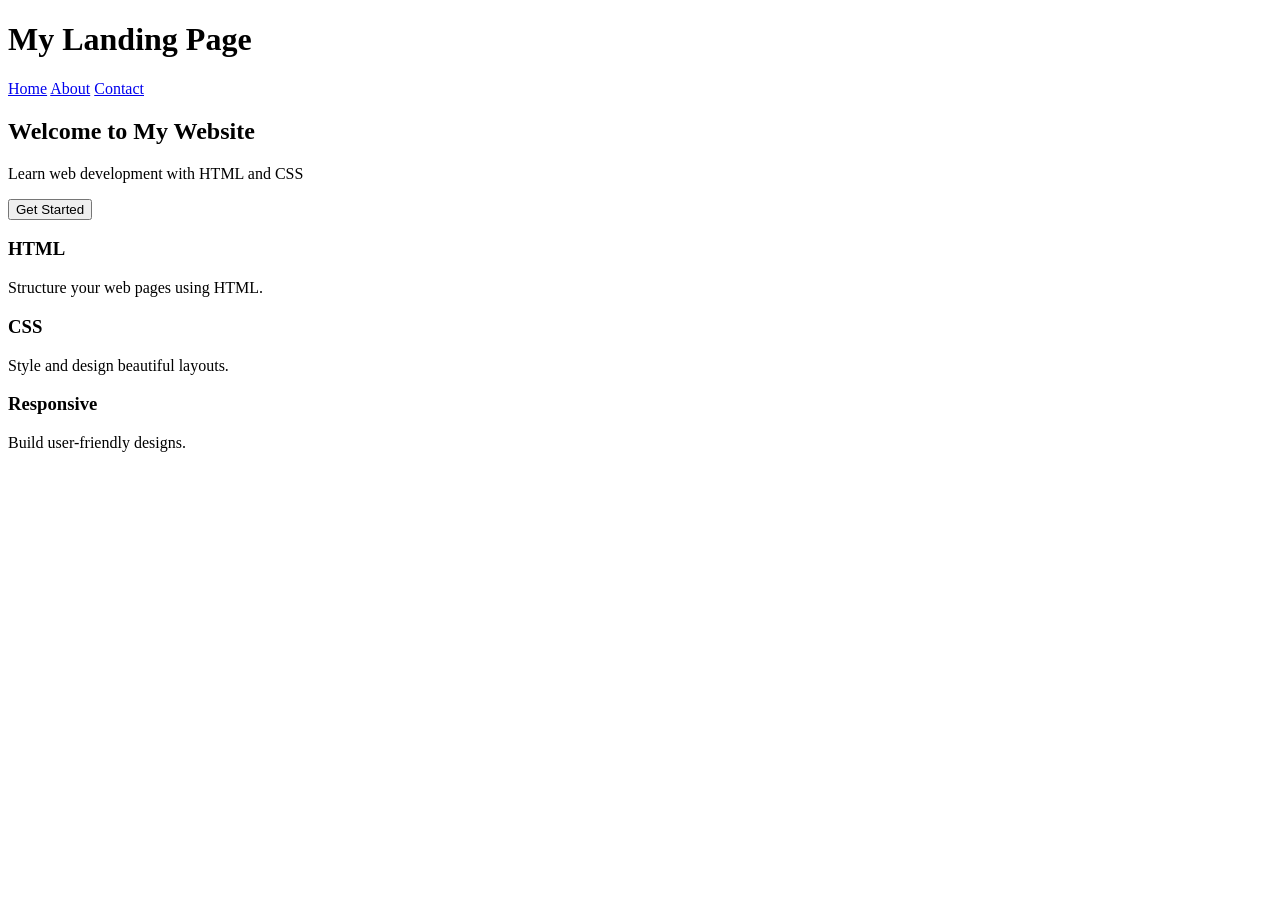
<file: index.html>
<!DOCTYPE html>
<html lang="en">
<head>
  <meta charset="UTF-8">
  <title>Landing Page</title>
  <link rel="stylesheet" href="styles.css">
</head>
<body>

 
  <header>
    <h1>My Landing Page</h1>
    <nav>
      <a href="../Task1_PortFolio/Home.html">Home</a>
      <a href="#">About</a>
      <a href="#">Contact</a>
    </nav>
  </header>

 
  <section class="hero">
    <h2>Welcome to My Website</h2>
    <p>Learn web development with HTML and CSS</p>
    <button>Get Started</button>
  </section>

 
  <section class="features">
    <div class="box">
      <h3>HTML</h3>
      <p>Structure your web pages using HTML.</p>
    </div>
    <div class="box">
      <h3>CSS</h3>
      <p>Style and design beautiful layouts.</p>
    </div>
    <div class="box">
      <h3>Responsive</h3>
      <p>Build user-friendly designs.</p>
    </div>
  </section>

  
  <footer>
    
  </footer>

</body>
</html>
</file>
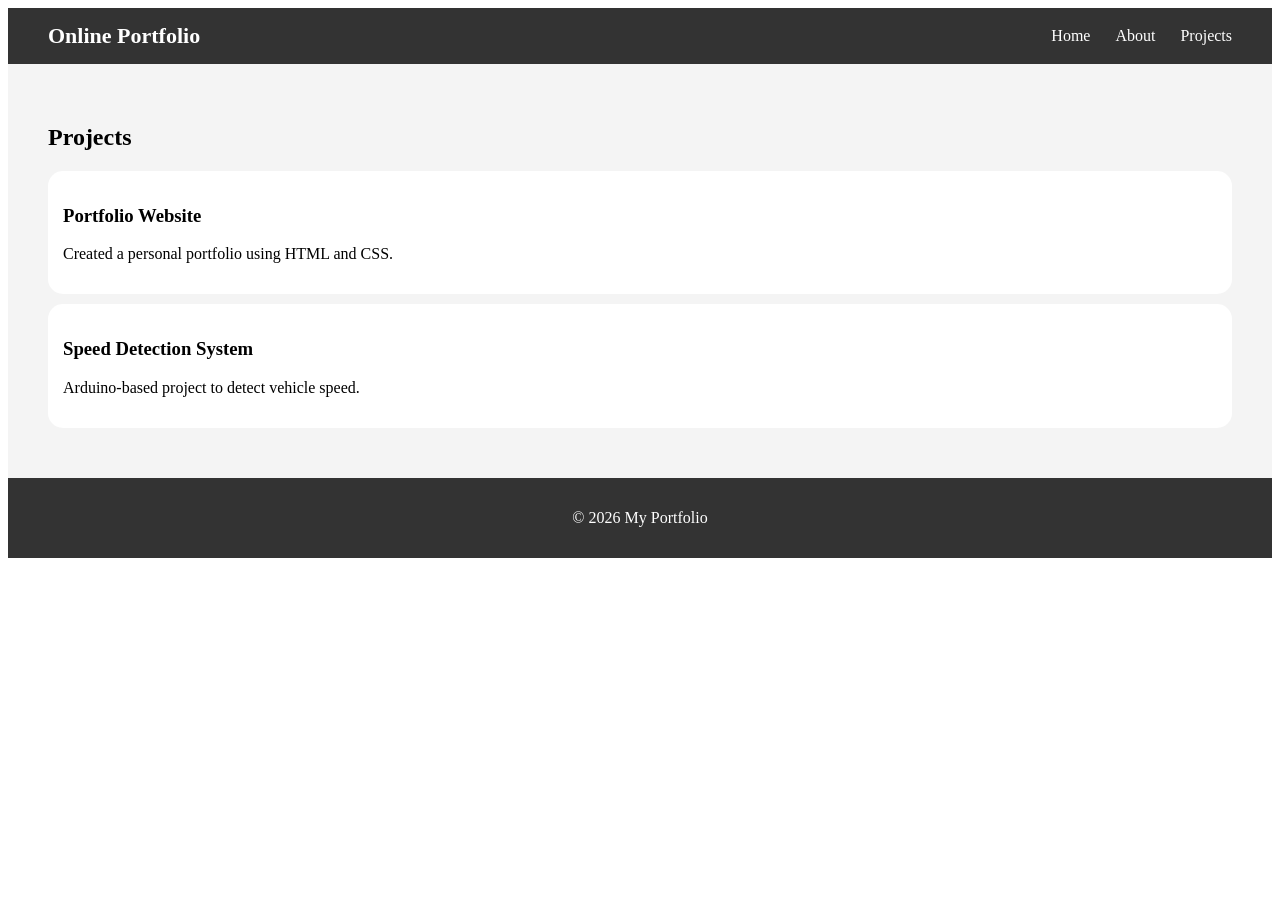
<file: Projects.html>
<!DOCTYPE html>
<html lang="en">
<head>
    <meta charset="UTF-8">
    <meta name="viewport" content="width=device-width, initial-scale=1.0">
    <title>Portfolio|Projects</title>
    <link rel="stylesheet" href="projects.css">
</head
<body>


<header class="navbar">
    <div class="logo">Online Portfolio</div>
    <nav>
        <ul>
            <li><a href="Home.html">Home</a></li>
            <li><a href="#">About</a></li>
            <li><a href="Projects.html">Projects</a></li>
        </ul>
    </nav>
</header>

<section class="projects">
    <h2>Projects</h2>
    <div class="project">
        <h3>Portfolio Website</h3>
        <p>Created a personal portfolio using HTML and CSS.</p>
    </div>
    <div class="project">
        <h3>Speed Detection System</h3>
        <p>Arduino-based project to detect vehicle speed.</p>
    </div>
</section>

<footer>
    <p>© 2026 My Portfolio</p>
</footer>
</body>
</html>
</file>
<file: styles.css>
<<<<<<< HEAD
* 
{
  margin: 0;
  padding: 0;
  box-sizing: border-box;
  font-family: Arial, sans-serif;
=======
body 
{
    font-family: Arial, sans-serif;
    margin: 0;
    background-color: #f4f4f4;
>>>>>>> 2c6e55c97ca390fc12f9c1b5969b64c92e7c4e7c
}


header 
{
<<<<<<< HEAD
  background-color: #222;
  color: white;
  padding: 15px 40px;
  display: flex;
  justify-content: space-between;
  align-items: center;
}

header nav a 
{
  color: white;
  margin-left: 20px;
  text-decoration: none;
}


.hero 
{
  background-color: #f4f4f4;
  text-align: center;
  padding: 80px 20px;
}

.hero h2 
{
  font-size: 36px;
  margin-bottom: 10px;
}

.hero p 
{
  font-size: 18px;
  margin-bottom: 20px;
}

.hero button 
{
  padding: 10px 20px;
  font-size: 16px;
  background-color: #007bff;
  color: white;
  border: none;
  cursor: pointer;
}


.features 
{
  display: flex;
  justify-content: space-around;
  padding: 50px 20px;
}

.box 
{
  background: #eee;
  padding: 20px;
  width: 30%;
  text-align: center;
  border-radius: 8px;
=======
    background-color: #333;
    color: white;
    text-align: center;
    padding: 30px;
}


.about 
{
    display: flex;
    padding: 40px;
    background-color: white;
}

.about img 
{

    width: 200px;
    margin-right: 30px;
    border-radius: 10px;
}


.skills, .projects, .resume, .contact 
{
    padding: 40px;
    background-color: #f4f4f4;
}

.skills ul 
{
    list-style: none;
    padding: 0;
}

.skills li 
{
    background: #333;
    color: white;
    display: inline-block;
    padding: 10px;
    margin: 5px;
}


.project 
{
    background: white;
    padding: 15px;
    margin: 10px 0;
    border-radius: 15px;
}


.resume a 
{
    background: #333;
    color: white;
    padding: 10px 20px;
    text-decoration: none;
>>>>>>> 2c6e55c97ca390fc12f9c1b5969b64c92e7c4e7c
}


footer 
{
<<<<<<< HEAD
  background-color: #222;
  color: white;
  text-align: center;
  padding: 15px;
=======
    background: #333;
    color: white;
    text-align: center;
    padding: 15px;
}





.navbar 
{
    display: flex;
    justify-content: space-between;
    align-items: center;
    background-color: #333;
    padding: 15px 40px;
}



.logo 
{
    color: white;
    font-size: 22px;
    font-weight: bold;
}


nav ul 
{
    list-style: none;
    display: flex;
    margin: 0;
    padding: 0;
}

nav ul li 
{
    margin-left: 25px;
}

nav ul li a 
{
    text-decoration: none;
    color: white;
    font-size: 16px;
}

nav ul li a:hover 
{
    color: #00bfff;
>>>>>>> 2c6e55c97ca390fc12f9c1b5969b64c92e7c4e7c
}
</file>
<file: projects.css>
.navbar 
{
    display: flex;
    justify-content: space-between;
    align-items: center;
    background-color: #333;
    padding: 15px 40px;
}



.logo 
{
    color: white;
    font-size: 22px;
    font-weight: bold;
}


nav ul 
{
    list-style: none;
    display: flex;
    margin: 0;
    padding: 0;
}

nav ul li 
{
    margin-left: 25px;
}

nav ul li a 
{
    text-decoration: none;
    color: white;
    font-size: 16px;
}

nav ul li a:hover 
{
    color: #00bfff;
}



footer 
{
    background: #333;
    color: white;
    text-align: center;
    padding: 15px;
}

.project 
{
    background: white;
    padding: 15px;
    margin: 10px 0;
    border-radius: 15px;
}

.projects
{
    padding: 40px;
    background-color: #f4f4f4;
}
</file>
